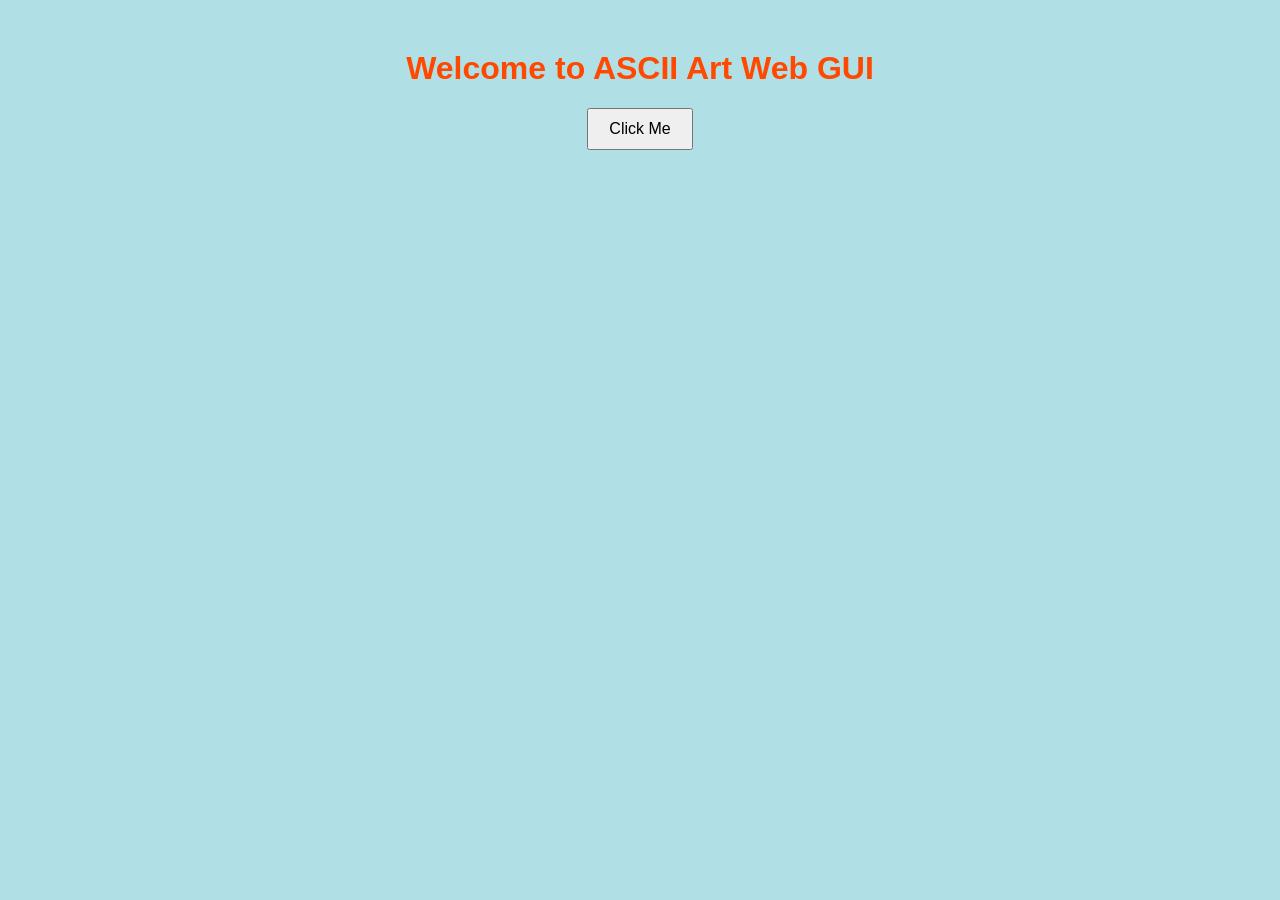
<file: index.html>
<!DOCTYPE html>
<html lang="en">
<head>
    <meta charset="UTF-8">
    <title>ASCII Art Web GUI</title>
    <style>
        body { font-family: sans-serif; color:rgb(255, 72, 0);text-align: center; margin-top: 50px; }
        button { padding: 10px 20px; font-size: 16px; cursor: pointer; }
    </style>
</head>
<body style="background-color:powderblue;">
    <h1>Welcome to ASCII Art Web GUI</h1>
    <button onclick="alert('elgeorgiou | gpapadaki')">Click Me</button>
</body>
</html>
</file>
